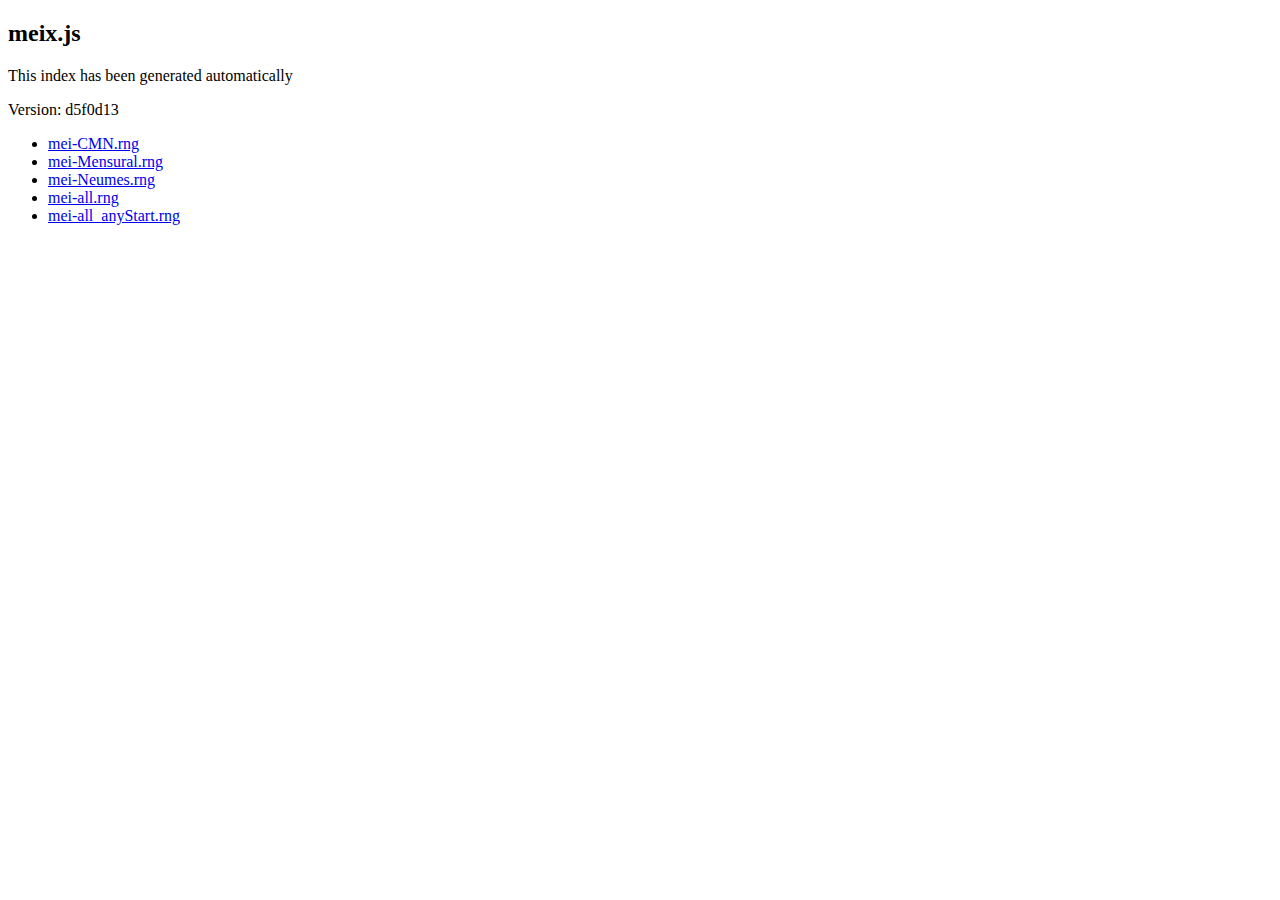
<file: validation/index.html>
<!doctype html>
<html lang="en">
<head>
    <meta charset="utf-8">
    <title>meix.js</title>
</head>
<body>
    <h2>meix.js</h2>
    <p>This index has been generated automatically<p>
    <p>Version: d5f0d13<p>
    <ul>
        <li><a href="mei-CMN.rng">mei-CMN.rng</a></li>
        <li><a href="mei-Mensural.rng">mei-Mensural.rng</a></li>
        <li><a href="mei-Neumes.rng">mei-Neumes.rng</a></li>
        <li><a href="mei-all.rng">mei-all.rng</a></li>
        <li><a href="mei-all_anyStart.rng">mei-all_anyStart.rng</a></li>
    </ul>
</body>
</html>
</file>
